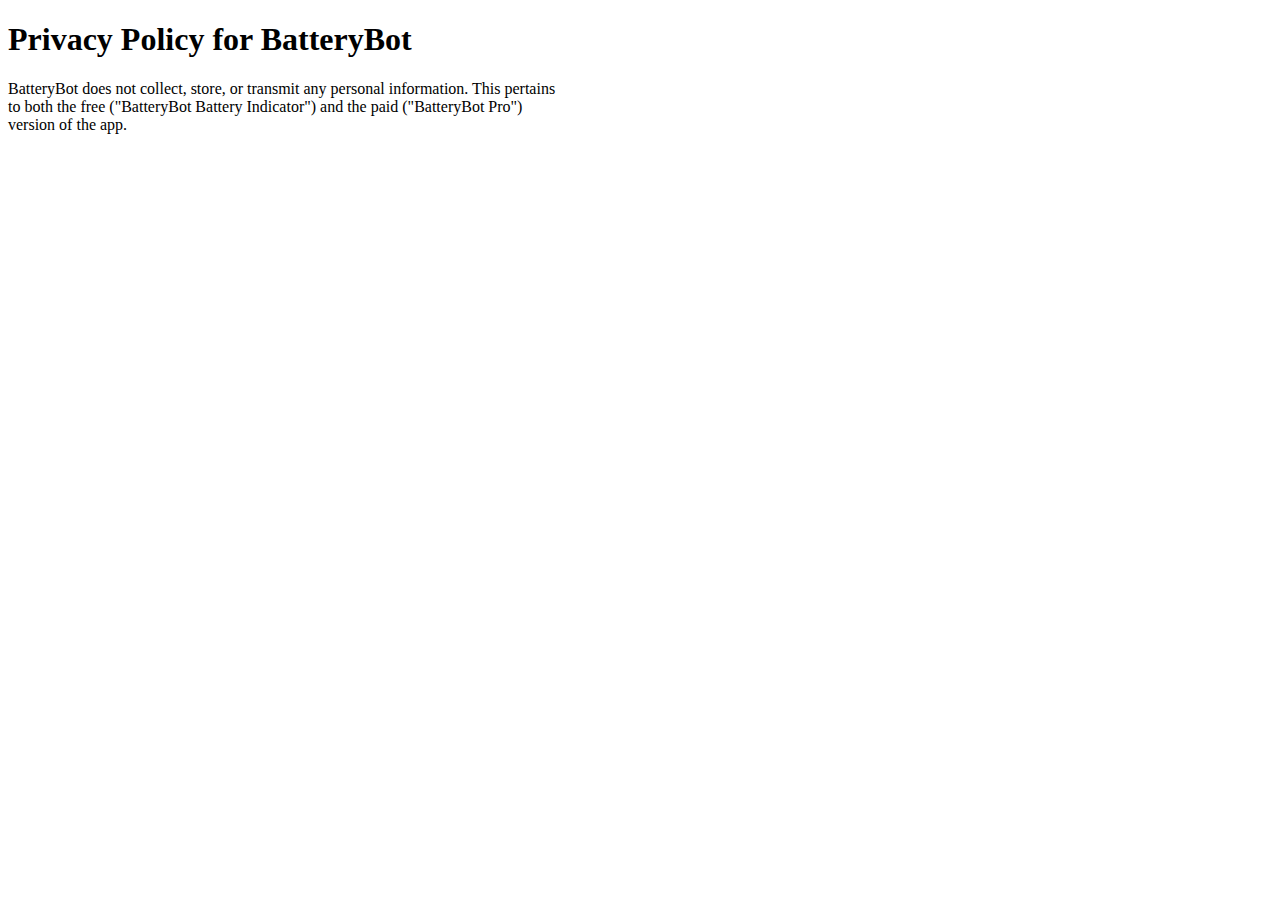
<file: static/privacy.html>
<!DOCTYPE html>
<html>
  <head>
    <title>BatteryBot Battery Indicator for Android - Privacy Policy</title>
    <meta http-equiv="Content-Type" content="text/html; charset=utf-8" />
    <link rel="icon" type="image/png" href="images/favicon.png" />
  </head>

  <body style="max-width: 550px;">

    <h1>Privacy Policy for BatteryBot</h1>
    <p>
      BatteryBot does not collect, store, or transmit any personal
      information.  This pertains to both the free ("BatteryBot
      Battery Indicator") and the paid ("BatteryBot Pro") version of
      the app.
    </p>
  </body>
</html>
</file>
